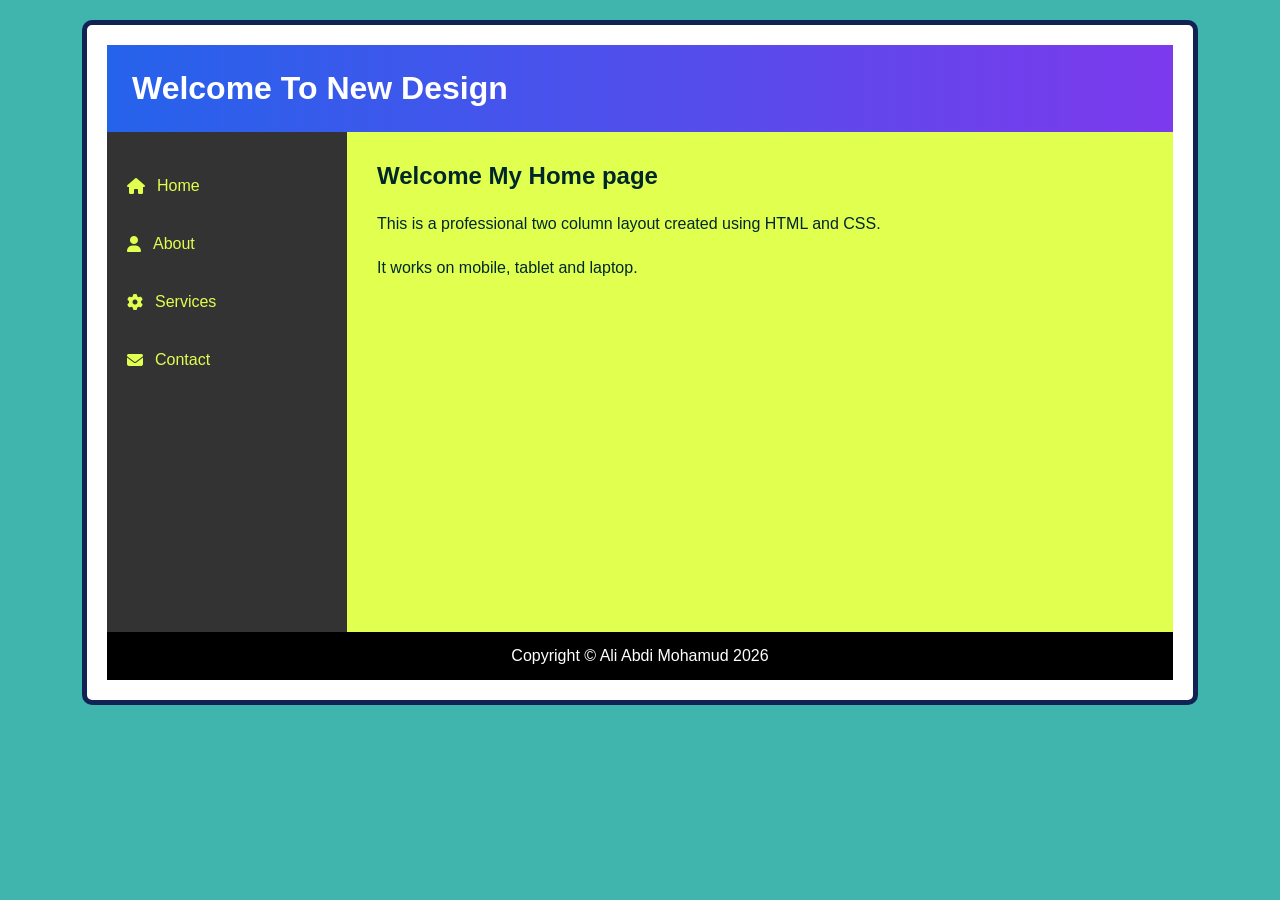
<file: index.html>
<!DOCTYPE html>
<html lang="en">
<head>
  <meta charset="UTF-8">
  <meta name="viewport"
  content="width=device-width, initial-scale=1.0">

  <title>Two Column Layout</title>
  <link rel="stylesheet" href="style.css">
  <link rel="stylesheet"
  href="https://cdnjs.cloudflare.com/ajax/libs/font-awesome/6.5.1/css/all.min.css">

</head>

<body id="Home">

<div class="wrapper">

  <!-- HEADER -->
  <header>
    <h1> Welcome To New Design</h1>
  </header>
  <div class="content">

    <!-- NAVIGATION -->
    <nav>

      <ul>

        <li>
          <a href="index.html">
            <i class="fa-solid fa-house"></i>
            Home
          </a>
        </li>

        <li>
          <a href="about.html">
            <i class="fa-solid fa-user"></i>
            About
          </a>
        </li>

        <li>
          <a href="service.html">
            <i class="fa-solid fa-gear"></i>
            Services
          </a>
        </li>

        <li>

        <li>
          <a href="contact.html">
            <i class="fa-solid fa-envelope"></i>
            Contact
          </a>
        </li>

      </ul>

    </nav>

    <!-- MAIN -->
    <main>

      <h2>Welcome My Home page</h2>

      <p>
        This is a professional two column layout
        created using HTML and CSS.
      </p>

      <p>
        It works on mobile, tablet and laptop.
      </p>

    </main>

  </div>

  <!-- FOOTER -->
  <footer>

    <p>
      Copyright © Ali Abdi Mohamud 2026
    </p>

  </footer>

</div>

</body>
</html>
</file>
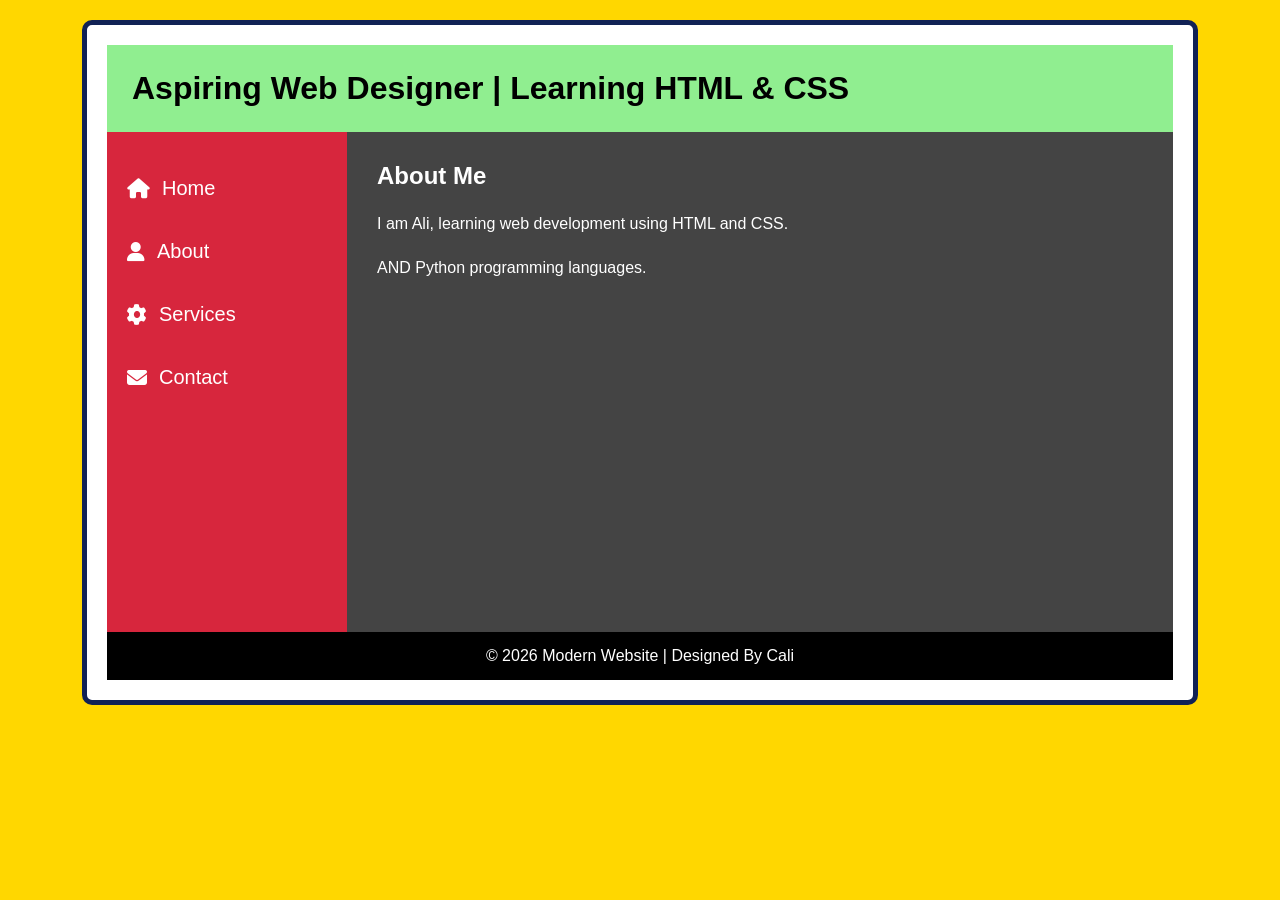
<file: about.html>
<!DOCTYPE html>
<html lang="en">
<head>
  <meta charset="UTF-8">

  <meta name="viewport"
  content="width=device-width, initial-scale=1.0">

  <title>Two Column Layout</title>

  <!-- CSS -->
  <link rel="stylesheet" href="style.css">
  <link rel="stylesheet"
  href="https://cdnjs.cloudflare.com/ajax/libs/font-awesome/6.5.1/css/all.min.css">
</head>

<body class="gold">

<!-- WRAPPER -->
<div class="wrapper">

  <!-- HEADER -->
  <header id="header">

      <h1>Aspiring Web Designer | Learning HTML & CSS</h1>
</header>
  <div class="content">

    <!-- NAVIGATION -->
    <nav id="navbar">

      <ul>

        <li>
          <a href="index.html" >
            <i class="fa-solid fa-house"></i>
            Home
          </a>
        </li>

        <li>
          <a href="about.html">
            <i class="fa-solid fa-user"></i>
            About
          </a>
        </li>

        <li>
          <a href="service.html">
            <i class="fa-solid fa-gear"></i>
            Services
          </a>
        </li>

        <li>
          <a href="contact.html">
            <i class="fa-solid fa-envelope"></i>
            Contact
          </a>
        </li>

      </ul>

    </nav>

    <!-- MAIN -->
    <main class="main">

      <section class="hero">

        <h2>About Me</h2>

        <p>
         I am Ali, learning web development using HTML and CSS. 
        </p>
        <p>AND Python programming languages.</p>

      </section>

    </main>

  </div>

  <!-- FOOTER -->
  <footer>

    <p>
      © 2026 Modern Website | Designed By Cali
    </p>

  </footer>

</div>

</body>
</html>
</file>
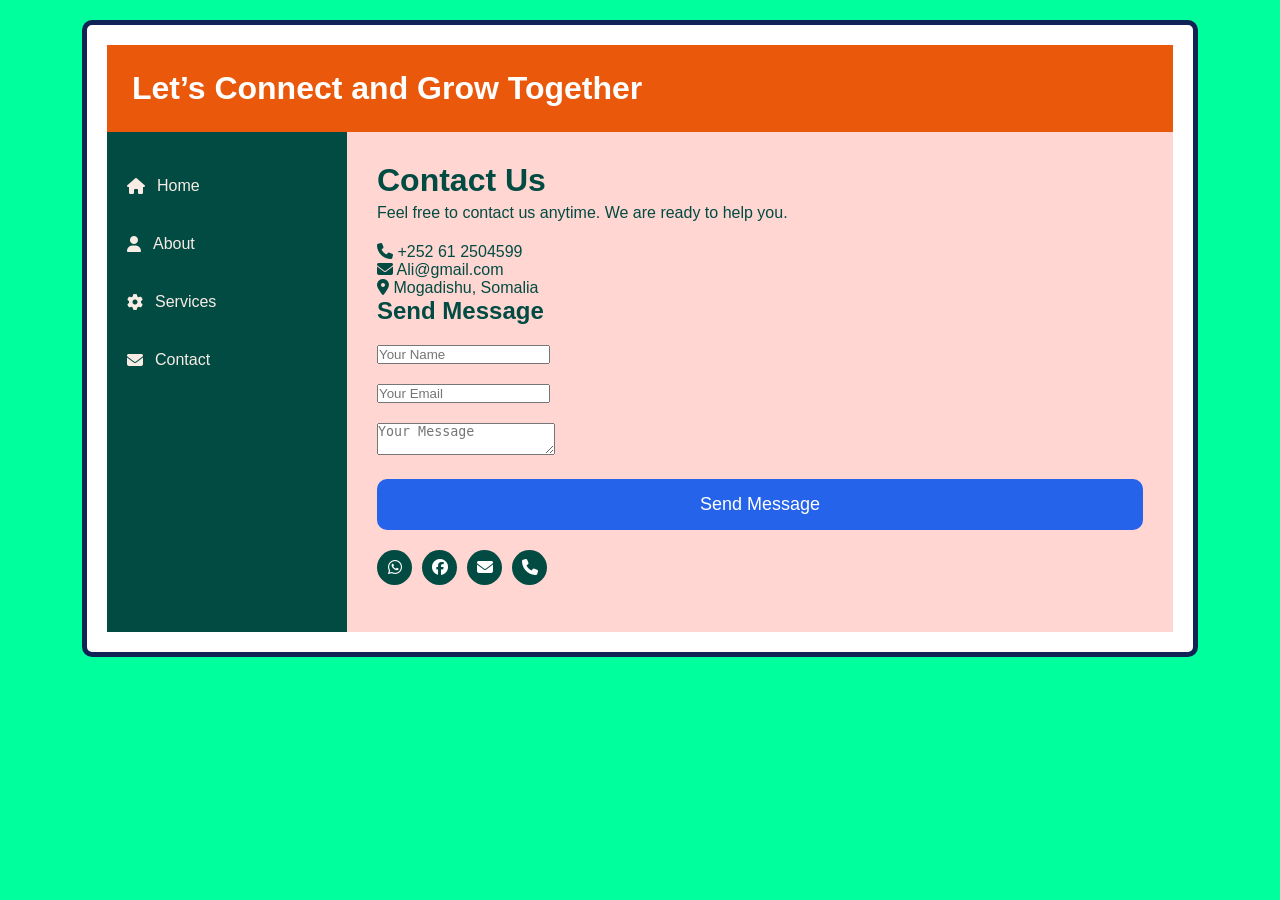
<file: contact.html>
<!DOCTYPE html>
<html lang="en">
<head>
  <meta charset="UTF-8">
  <meta name="viewport"
  content="width=device-width, initial-scale=1.0">

  <title>Two Column Layout</title>
  <link rel="stylesheet" href="style.css">
  <!-- ICONS -->
  <link rel="stylesheet"
  href="https://cdnjs.cloudflare.com/ajax/libs/font-awesome/6.5.1/css/all.min.css">

</head>

<body class="body6">

<div class="wrapper">

  <!-- HEADER -->
  <header class="head6">
    <h1>Let’s Connect and Grow Together</h1>
  </header>
  <div class="content">

    <!-- NAVIGATION -->
    <nav class="nav6">

      <ul>

        <li>
          <a href="index.html">
            <i class="fa-solid fa-house"></i>
            Home
          </a>
        </li>

        <li>
          <a href="about.html">
            <i class="fa-solid fa-user"></i>
            About
          </a>
        </li>

        <li>
          <a href="service.html">
            <i class="fa-solid fa-gear"></i>
            Services
          </a>
        </li>

        <li>
          <a href="contact.html">
            <i class="fa-solid fa-envelope"></i>
            Contact
          </a>
        </li>

      </ul>

    </nav>

    <!-- MAIN -->
    <main class="main6">
  <div class="main6">

    <h1>Contact Us</h1>

    <p>
      Feel free to contact us anytime.
      We are ready to help you.
    </p>

    <div class="info-box">
      <i class="fa-solid fa-phone"></i>
      <span>+252 61 2504599</span>
    </div>

    <div class="info-box">
      <i class="fa-solid fa-envelope"></i>
      <span>Ali@gmail.com</span>
    </div>

    <div class="info-box">
      <i class="fa-solid fa-location-dot"></i>
      <span>Mogadishu, Somalia</span>
    </div>

  </div>

  <!-- input type -->
  <div class="main6">

    <h2>Send Message</h2>

    <div class="input-box">
      <input type="text" placeholder="Your Name">
    </div>

    <div class="input-box">
      <input type="email" placeholder="Your Email">
    </div>

    <div class="input-box">
      <textarea placeholder="Your Message"></textarea>
    </div>

    <button>Send Message</button>


</div>
<div class="social-icons">

  <a href="#">
    <i class="fa-brands fa-whatsapp"></i>
  </a>

  <a href="#">
    <i class="fa-brands fa-facebook"></i>
  </a>

  <a href="#">
    <i class="fa-solid fa-envelope"></i>
  </a>

  <a href="#">
    <i class="fa-solid fa-phone"></i>
  </a>

</div>

</body>
    </html>
</file>
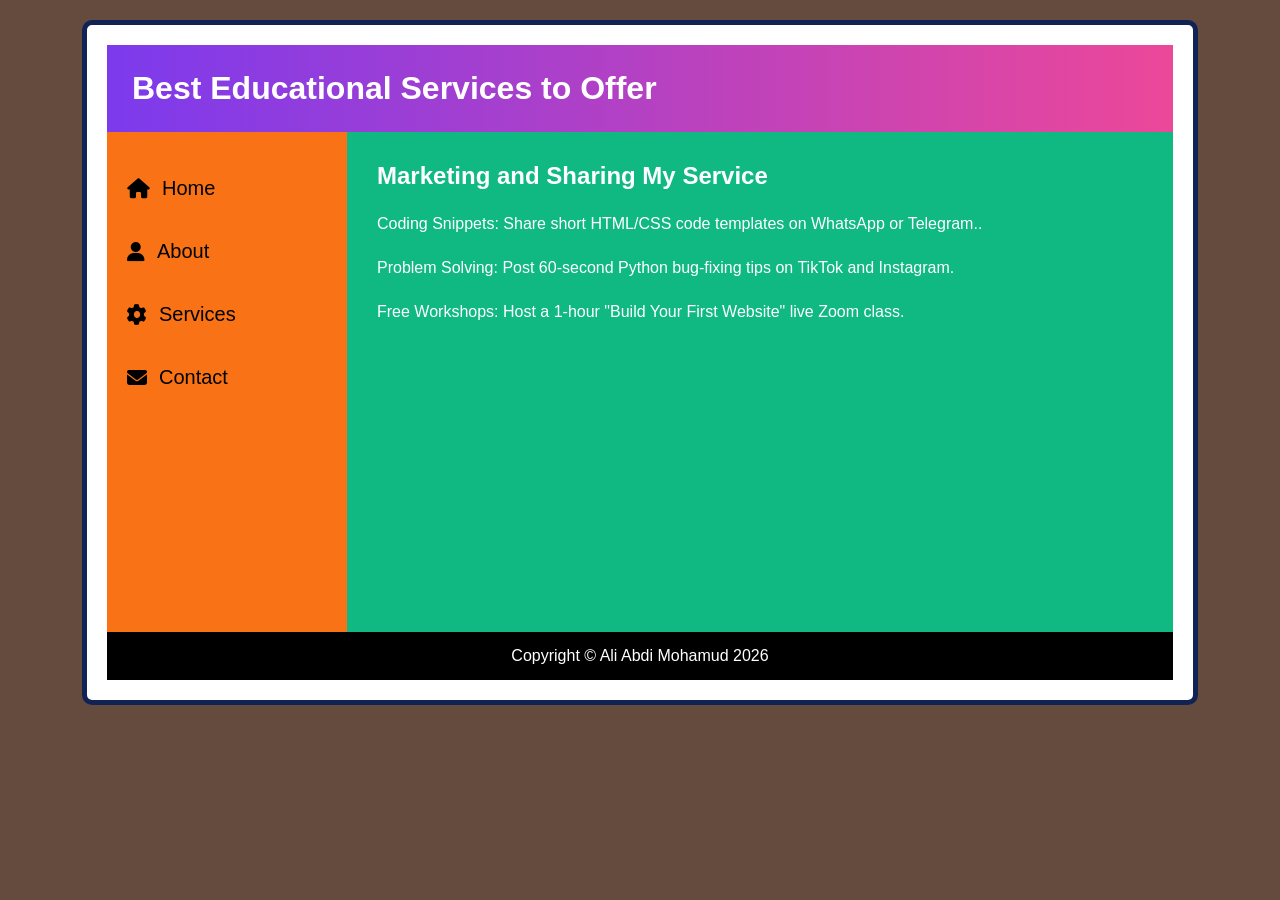
<file: service.html>
<!DOCTYPE html>
<html lang="en">
<head>
  <meta charset="UTF-8">
  <meta name="viewport"
  content="width=device-width, initial-scale=1.0">

  <title>Two Column Layout</title>
  <link rel="stylesheet" href="style.css">
  <link rel="stylesheet"
  href="https://cdnjs.cloudflare.com/ajax/libs/font-awesome/6.5.1/css/all.min.css">

</head>

<body id="body5">

<div class="wrapper">

  <!-- HEADER -->
  <header class="header5">
    <h1>Best Educational Services to Offer</h1>
  </header>
  <div class="content">

    <!-- NAVIGATION -->
    <nav class="serv">

      <ul>

        <li>
          <a href="index.html">
            <i class="fa-solid fa-house"></i>
            Home
          </a>
        </li>

        <li>
          <a href="about.html">
            <i class="fa-solid fa-user"></i>
            About
          </a>
        </li>

        <li>
          <a href="service.html">
            <i class="fa-solid fa-gear"></i>
            Services
          </a>
        </li>

        <li>

        <li>
          <a href="contact.html">
            <i class="fa-solid fa-envelope"></i>
            Contact
          </a>
        </li>

      </ul>

    </nav>

    <!-- MAIN -->
    <main class="main5">

      <h2>Marketing and Sharing My Service</h2>

      <p>
        Coding Snippets: Share short HTML/CSS code templates on WhatsApp or Telegram..
      </p>

      <p>
        Problem Solving: Post 60-second Python bug-fixing tips on TikTok and Instagram.
      </p>
      <p>Free Workshops: Host a 1-hour "Build Your First Website" live Zoom class.</p>

    </main>

  </div>

  <!-- FOOTER -->
  <footer>

    <p>
      Copyright © Ali Abdi Mohamud 2026
    </p>
  </footer>

</div>

</body>
</html>
</file>
<file: style.css>
*{
  margin:0;
  padding:0;
  box-sizing:border-box;
}

body{
  background:#40B5AD;
  font-family:Arial;
  padding:20px;
}
.gold{
  background: gold;
}
#body5{
  background: #654B3E;
}
.body6{
background: #00FF9D;
}
/* WRAPPER */

.wrapper{
  background: white;
  padding: 20px;
  width:90%;
  margin:auto;
  border: solid 5px #125;
  border-radius:10px;
  /*overflow:hidden; */
}

/* HEADER */

header{
background:linear-gradient(to right,
  #2563eb,
  #7c3aed);
  padding:25px;
}

header h1{
  color:#fff;
}
#header{
  background: lightgreen;
  &#header h1{color: #000;
  }
}
.header5 {
  background:linear-gradient(to right,#7c3aed,#ec4899);
  color: white;
}
.head6{
  background:#ea580c;
}

/* CONTENT */

.content{
  display:flex;
  min-height:500px;
}

/* NAV */

nav{
  width:240px;
  background:#333;
  padding-top:20px;
}

nav ul{
  list-style:none;
}

nav ul li{
  margin:10px 0;
}

nav ul li a{
  color: #E0FF4F;
  text-decoration:none;

  display:flex;
  align-items:center;

  gap:12px;

  padding:15px 20px;

  transition:0.3s;
}

nav ul li a:hover{
  background:#2563eb;
  padding-left:30px;
}
#navbar{
background: #D7263D;  
&#navbar ul li a{
  color: #fff;
  font-size: 20px;
}
}
.serv{
  background:#f97316;
  &.serv ul li a{
    color: #000;
    font-size: 20px;
  }
}
.nav6{
  background: #014B43;
  &.nav6 ul li a{
    color: #F9ECE5;
  }
}

/* MAIN */

main{
  flex:1;
  padding:30px;
  background:#E0FF4F;
  color: #00272B;
}

main h2{
  margin-bottom:20px;
}

main p{
  line-height:1.8;
  margin-bottom:15px;
}
.main{
  background: #444;
  color: #fff;
}
.main5{background:#10b981;
  color:white;
}
.main6{
  background: #FFD6D1;
  color: #014B43;
}
.contact-form{
  flex:1;
  padding:40px;
}

.contact-form h2{
  margin-bottom:20px;
  color:#0f172a;
}

.input-box{
  margin-bottom:20px;
}

/* FOOTER */

footer{
  background:#000000;
  color: #fff;
  text-align:center;
  padding:15px;
}
button{
  width:100%;
  padding:15px;
  border:none;
  border-radius:10px;
  background:#2563eb;
  color: white;
  font-size: 18px;
  cursor: pointer;
  transition:0.3s;
}

button:hover{
  background:#0f172a;
}
.social-icons{
  display:flex;
  gap:10px;
  margin-top:20px;
}

.social-icons a{
  width:35px;
  height:35px;

  display:flex;
  align-items:center;
  justify-content:center;

  background:#014B43;
  color:white;

  border-radius:50%;

  text-decoration:none;

  transition:0.3s;
}

.social-icons a:hover{
  background:#ea580c;
  transform:scale(1.1);
}

@media(max-width:768px){

.content{
  /*flex-direction:column;*/
}

nav{
  width:100%;
}

}
</file>
